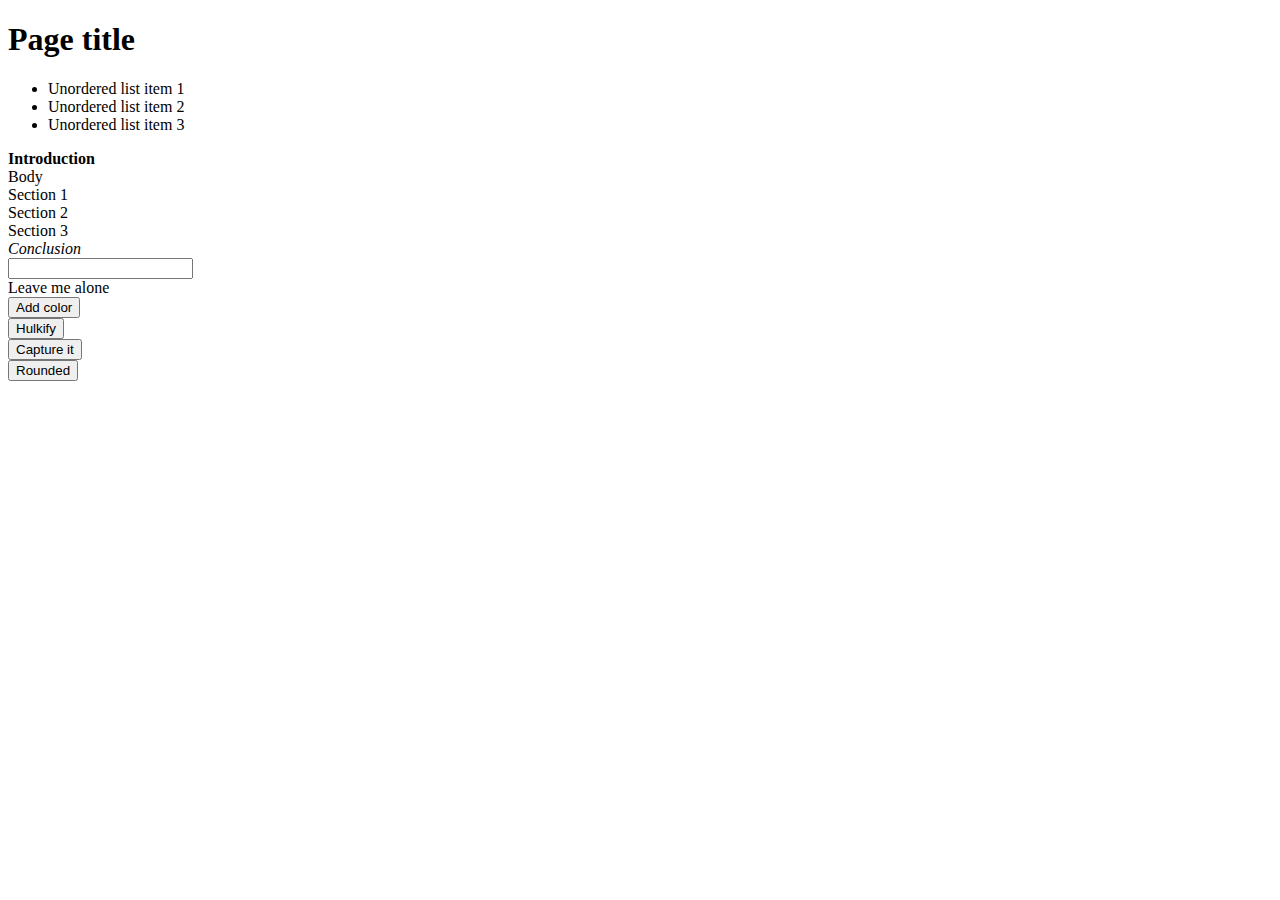
<file: index.html>
<!DOCTYPE html>
<html>
<head>
	<title>Guinea Pig</title>
	<link rel="stylesheet" type="text/css" href="events.css">
</head>
<body>
	<header id="page-header">
	    <h1 id="page-title">Page title</h1>
	</header>

	  <ul>
	    <li>Unordered list item 1</li>
	    <li>Unordered list item 2</li>
	    <li>Unordered list item 3</li>
	  </ul>

	  <article>
	    <section class="article-section">Introduction</section>
	    <section class="article-section">Body</section>
	    <section class="article-section">Section 1</section>
	    <section class="article-section">Section 2</section>
	    <section class="article-section">Section 3</section>
	    <section class="article-section">Conclusion</section>
	  </article>

	  <input type="text" id="keypress-input">
	  
	  <div id="output-target"></div>

	  <div id="guinea-pig">Leave me alone</div>
	  <button id="add-color">Add color</button>
	  <button id="make-large">Hulkify</button>
	  <button id="add-border">Capture it</button>
	  <button id="add-rounding">Rounded</button>

	<script src="events.js"></script>
</body>
</html>
</file>
<file: events.css>
.blue {
	color: blue;
}

.bold {
	font-weight: bold;
}

.border {
	 border: 2px solid black;
}

.rounded {
	border-radius: 5px;
}

section:first-child {
	font-weight: bold;
}

section:last-child {
	font-style: italic;
}

button {
	display: block;
}
</file>
